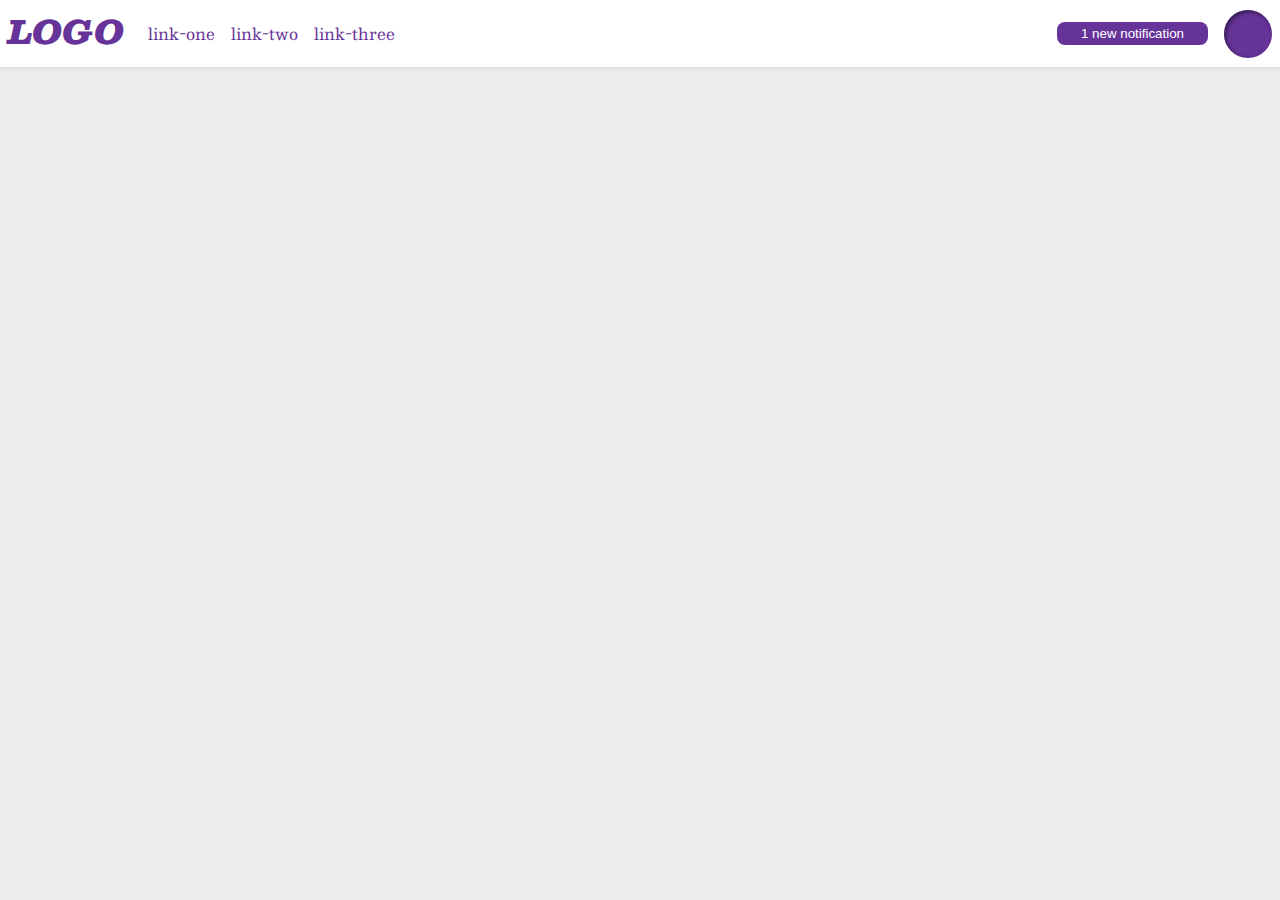
<file: flex/03-flex-header-2/index.html>
<!DOCTYPE html>
<html lang="en">
<head>
  <meta charset="UTF-8">
  <meta http-equiv="X-UA-Compatible" content="IE=edge">
  <meta name="viewport" content="width=device-width, initial-scale=1.0">
  <title>Flex Header 2</title>
  <link rel="stylesheet" href="style.css">
</head>
<body>
  <div class="header">
    <div id="left">
      <div class="logo">
        LOGO
      </div>
      <ul class="links">
        <li><a href="google.com">link-one</a></li>
        <li><a href="google.com">link-two</a></li>
        <li><a href="google.com">link-three</a></li>
      </ul>
    </div>
    <div id="right">
      <button class="notifications">
        1 new notification
      </button>
      <div class="profile-image"></div>
    </div> 
  </div>
</body>
</html>
</file>
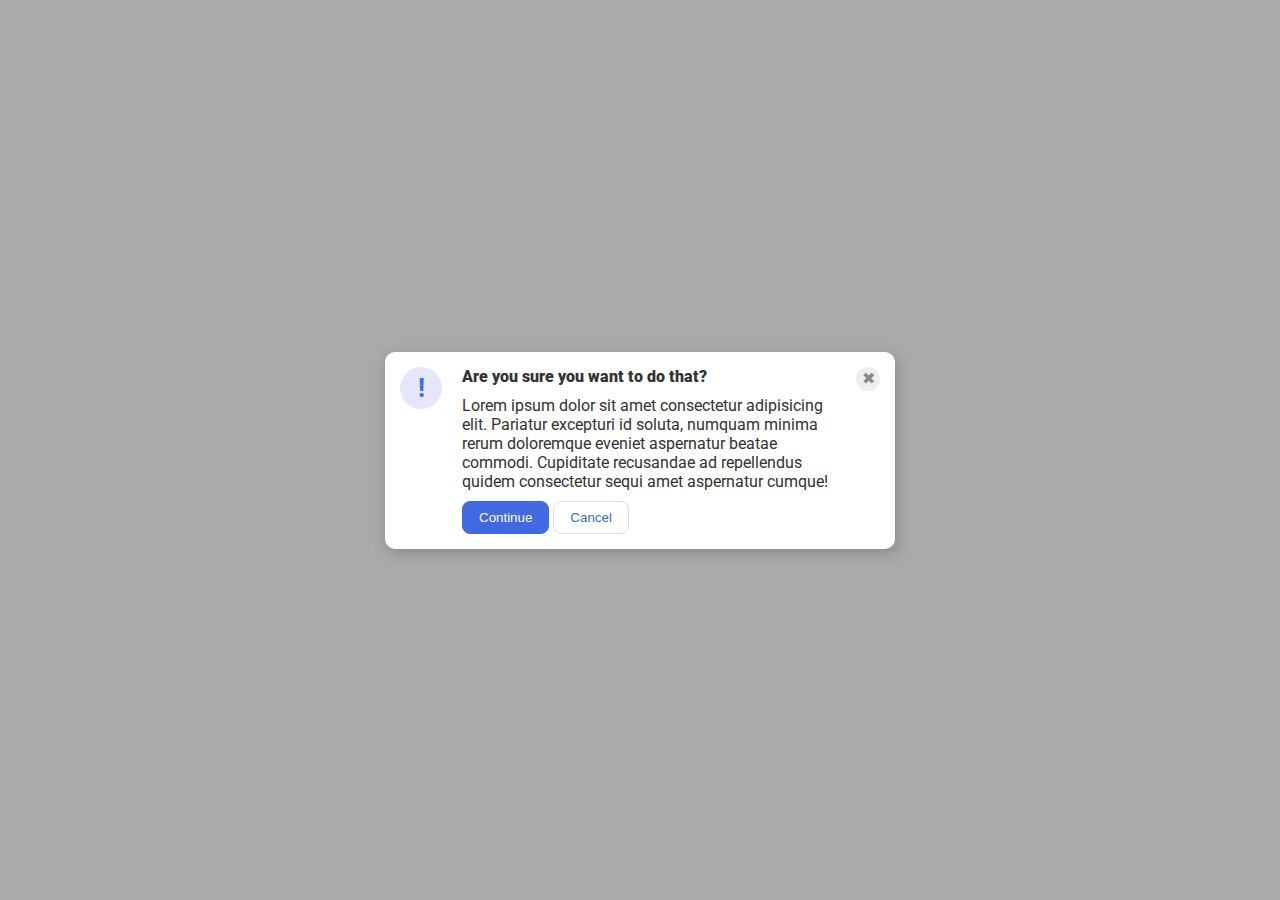
<file: flex/05-flex-modal/index.html>
<!DOCTYPE html>
<html lang="en">
<head>
  <meta charset="UTF-8">
  <meta http-equiv="X-UA-Compatible" content="IE=edge">
  <meta name="viewport" content="width=device-width, initial-scale=1.0">
  <link rel="stylesheet" href="style.css">
  <title>Modal</title>
</head>
<body>
  <div class="modal">
    <div class="icon">!</div>
    <div class="middle">
     <div class="header">Are you sure you want to do that?</div>
     <div class="text">Lorem ipsum dolor sit amet consectetur adipisicing elit. Pariatur excepturi id soluta, numquam minima rerum doloremque eveniet aspernatur beatae commodi. Cupiditate recusandae ad repellendus quidem consectetur sequi amet aspernatur cumque!</div>
      <div class="button">
        <button class="continue">Continue</button>
        <button class="cancel">Cancel</button>
      </div>
    </div>
    <div class="close-button">✖</div>
  </div>
</body>
</html>
</file>
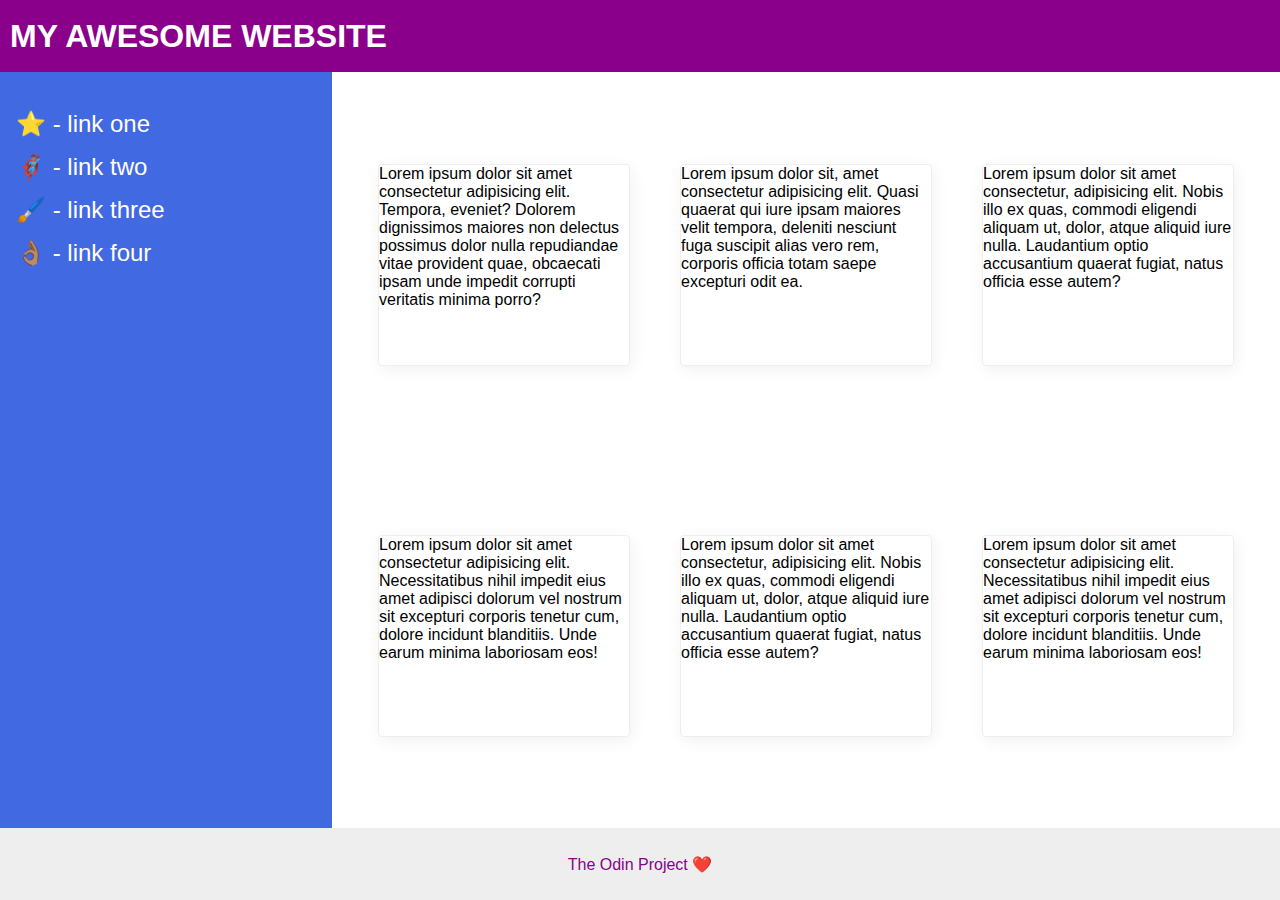
<file: flex/07-flex-layout-2/index.html>
<!DOCTYPE html>
<html lang="en">
<head>
  <meta charset="UTF-8">
  <meta http-equiv="X-UA-Compatible" content="IE=edge">
  <meta name="viewport" content="width=device-width, initial-scale=1.0">
  <title>The Holy Grail</title>
  <link rel="stylesheet" href="style.css">
</head>
<body>
  <div class="header">
    MY AWESOME WEBSITE
  </div>
  
  <div class="content">
  <div class="sidebar">
    <ul>
      <li><a href="google.com">⭐ - link one</a></li>
      <li><a href="google.com">🦸🏽‍♂️ - link two</a></li>
      <li><a href="google.com">🖌️ - link three</a></li>
      <li><a href="google.com">👌🏽 - link four</a></li>
    </ul>
  </div>

  <div class="container">
  <div class="card">Lorem ipsum dolor sit amet consectetur adipisicing elit. Tempora, eveniet? Dolorem dignissimos maiores non delectus possimus dolor nulla repudiandae vitae provident quae, obcaecati ipsam unde impedit corrupti veritatis minima porro?</div>
  <div class="card">Lorem ipsum dolor sit, amet consectetur adipisicing elit. Quasi quaerat qui iure ipsam maiores velit tempora, deleniti nesciunt fuga suscipit alias vero rem, corporis officia totam saepe excepturi odit ea.</div>
  <div class="card">Lorem ipsum dolor sit amet consectetur, adipisicing elit. Nobis illo ex quas, commodi eligendi aliquam ut, dolor, atque aliquid iure nulla. Laudantium optio accusantium quaerat fugiat, natus officia esse autem?</div>
  <div class="card">Lorem ipsum dolor sit amet consectetur adipisicing elit. Necessitatibus nihil impedit eius amet adipisci dolorum vel nostrum sit excepturi corporis tenetur cum, dolore incidunt blanditiis. Unde earum minima laboriosam eos!</div>
  <div class="card">Lorem ipsum dolor sit amet consectetur, adipisicing elit. Nobis illo ex quas, commodi eligendi aliquam ut, dolor, atque aliquid iure nulla. Laudantium optio accusantium quaerat fugiat, natus officia esse autem?</div>
  <div class="card">Lorem ipsum dolor sit amet consectetur adipisicing elit. Necessitatibus nihil impedit eius amet adipisci dolorum vel nostrum sit excepturi corporis tenetur cum, dolore incidunt blanditiis. Unde earum minima laboriosam eos!</div> 
  </div>
</div>

  <div class="footer">
    The Odin Project ❤️
  </div>
</body>
</html>
</file>
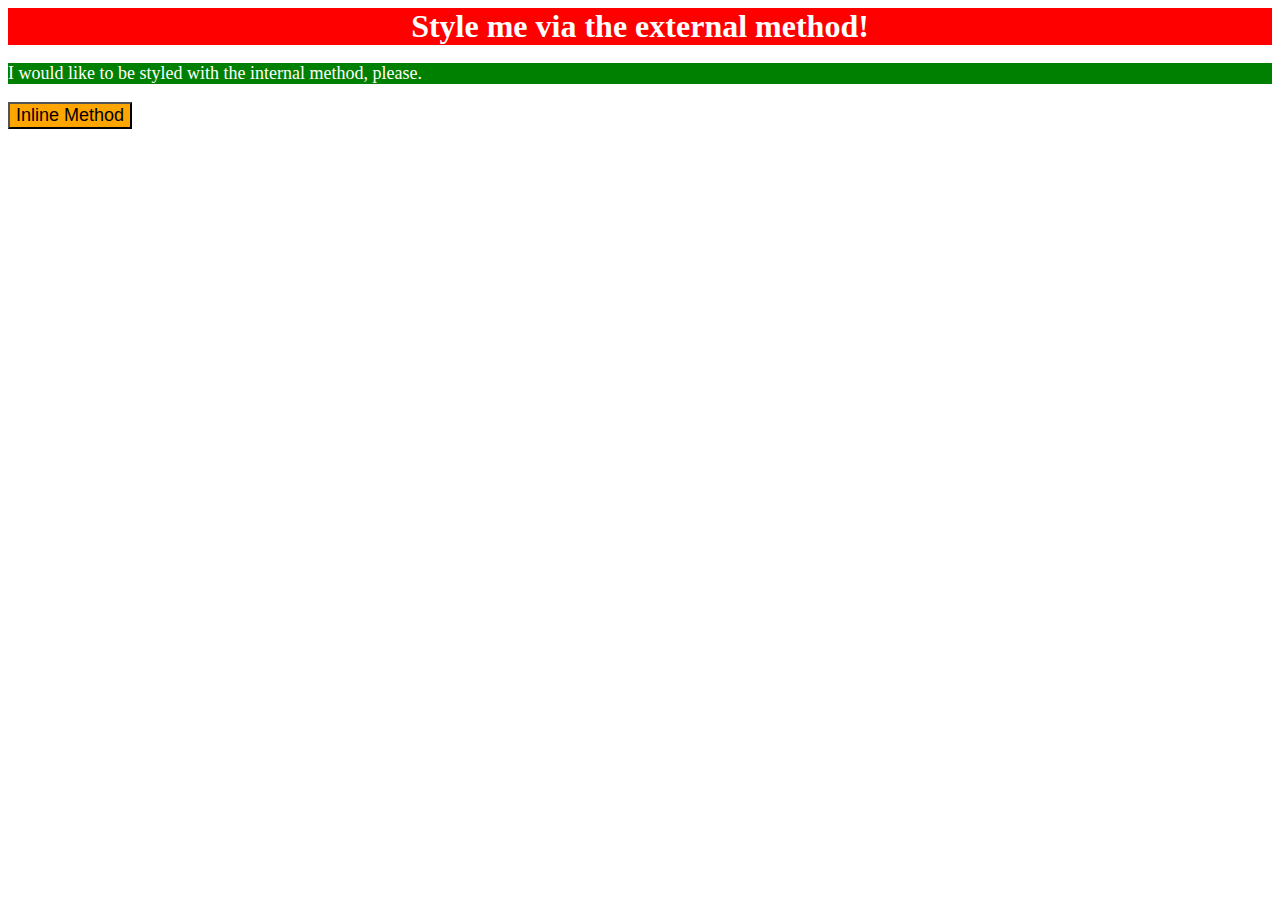
<file: foundations/01-css-methods/index.html>
<!DOCTYPE html>
<html lang="en">
<head>
  <meta charset="UTF-8">
  <meta http-equiv="X-UA-Compatible" content="IE=edge">
  <meta name="viewport" content="width=device-width, initial-scale=1.0">
  <title>Methods for Adding CSS</title>
  <link rel="stylesheet" href="styles.css">
  <style>
    p {
      color: white;
      background-color: green;
      font-size: 18px;
    }
  </style>
</head>
<body>
  <div>Style me via the external method!</div>
  <p>I would like to be styled with the internal method, please.</p>
  <button style="color:black; background-color: orange; box-shadow: 10mm; font-size: 18px;">Inline Method</button>
</body>
</html>
</file>
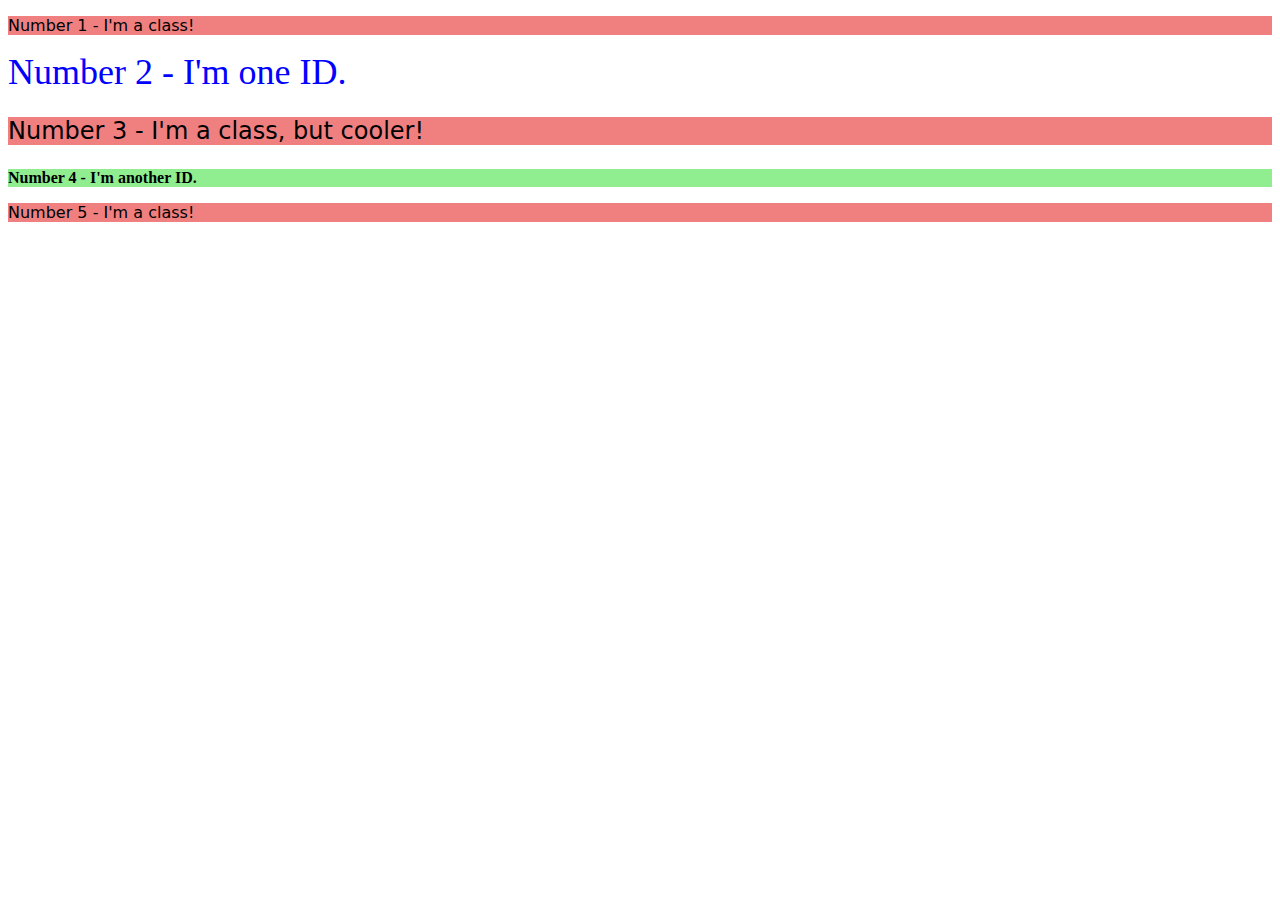
<file: foundations/02-class-id-selectors/index.html>
<!DOCTYPE html>
<html lang="en">
<head>
  <meta charset="UTF-8">
  <meta http-equiv="X-UA-Compatible" content="IE=edge">
  <meta name="viewport" content="width=device-width, initial-scale=1.0">
  <title>Class and ID Selectors</title>
  <link rel="stylesheet" href="style.css">
</head>
<body>
  <p class="odd">Number 1 - I'm a class!</p>
  <div id="blue">Number 2 - I'm one ID.</div>
  <p class="odd big">Number 3 - I'm a class, but cooler!</p>
  <div id="bold">Number 4 - I'm another ID.</div>
  <p class="odd">Number 5 - I'm a class!</p>
</body>
</html>
</file>
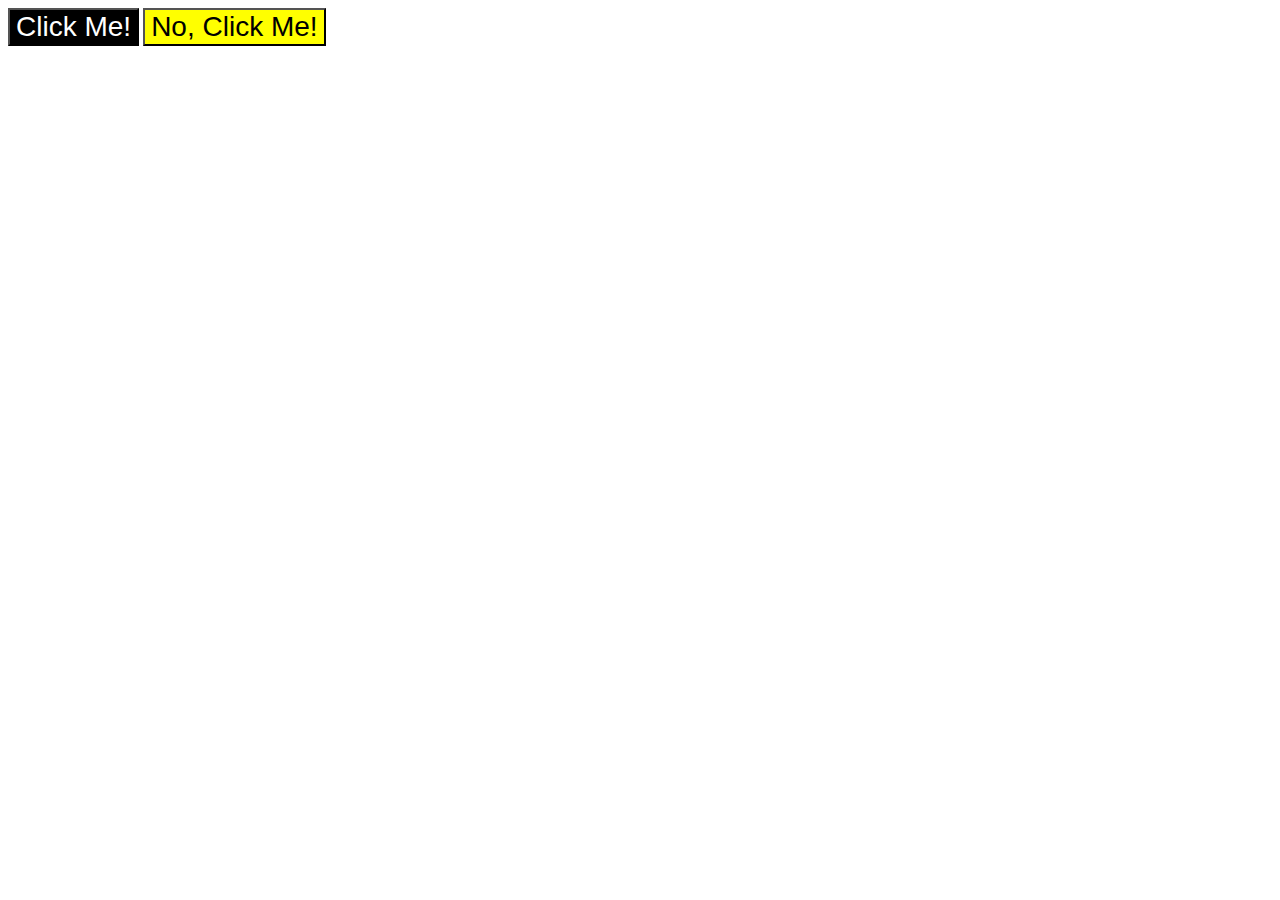
<file: foundations/03-grouping-selectors/index.html>
<!DOCTYPE html>
<html lang="en">
<head>
  <meta charset="UTF-8">
  <meta http-equiv="X-UA-Compatible" content="IE=edge">
  <meta name="viewport" content="width=device-width, initial-scale=1.0">
  <title>Grouping Selectors</title>
  <link rel="stylesheet" href="style.css">
</head>
<body>
  <button class="black">Click Me!</button>
  <button class="yellow">No, Click Me!</button>
</body>
</html>
</file>
<file: flex/03-flex-header-2/style.css>
/* this is some magical font-importing.  
you'll learn about it later. */
@import url('https://fonts.googleapis.com/css2?family=Besley:ital,wght@0,400;1,900&display=swap');

body {
  margin: 0;
  background: #eee;
  font-family: Besley, serif;
}

.header {
  background: white;
  border-bottom: 1px solid #ddd;
  box-shadow: 0 0 8px rgba(0,0,0,.1);
  display: flex;
  justify-content: space-between;
  align-items: center;
  padding: 4px 8px;

}

.profile-image {
  background: rebeccapurple;
  box-shadow: inset 2px 2px 4px rgba(0,0,0,.5);
  border-radius: 50%;
  width: 48px;
  height:  48px;
}

.logo {
  color: rebeccapurple;
  font-size: 32px;
  font-weight: 900;
  font-style: italic;
}

button {
  border: none;
  border-radius: 8px;
  background: rebeccapurple;
  color: white;
  padding: 4px 24px;
  
}

a {
  /* this removes the line under our links */
  text-decoration: none;
  color: rebeccapurple;
}

ul {
  list-style-type: none;
  display: flex;
  gap: 16px;
  margin-left: -16px;
}

#right {
  display: flex;
  justify-content: center;
  align-items: center;
  gap: 16px;
}

#left {
  display: flex;
}
</file>
<file: flex/05-flex-modal/style.css>
@import url('https://fonts.googleapis.com/css2?family=Roboto:wght@400;700&display=swap');

html, body {
  height: 100%;
}

body {
  font-family: Roboto, sans-serif;
  margin: 0;
  background: #aaa;
  color: #333;
  /* I'll give you this one for free lol */
  display: flex;
  align-items: center;
  justify-content: center;
  text-align: left;
}

.modal {
  background: white;
  width: 480px;
  border-radius: 10px;
  box-shadow: 2px 4px 16px rgba(0,0,0,.2);
  padding: 15px;
  display: flex;
  gap: 20px;
}

.icon {
  color: royalblue;
  font-size: 26px;
  font-weight: 700;
  background: lavender;
  width: 42px;
  height: 42px;
  border-radius: 50%;
  display: flex;
  align-items: center;
  justify-content: center;
  flex-shrink: 0;
}

.close-button {
  background: #eee;
  border-radius: 50%;
  color: #888;
  font-weight: 400;
  font-size: 16px;
  height: 24px;
  width: 24px;
  display: flex;
  align-items: center;
  justify-content: center;
  flex-shrink: 0;
}

button {
  padding: 8px 16px;
  border-radius: 8px;
}

button.continue {
  background: royalblue;
  border: 1px solid royalblue;
  color: white;
}

button.cancel {
  background: white;
  border: 1px solid #ddd;
  color: royalblue;
}

.middle {
  display: flex;
  flex-direction: column;
  gap: 10px;
}

.header{
  font-weight: 900;
}
</file>
<file: flex/07-flex-layout-2/style.css>
body {
  font-family: -apple-system, BlinkMacSystemFont, 'Segoe UI', Roboto, Oxygen, Ubuntu, Cantarell, 'Open Sans', 'Helvetica Neue', sans-serif;
  margin: 0;
  min-height: 100vh;
  display: flex;
  flex-direction: column;
  justify-content: space-between;
}

.header {
  height: 72px;
  background: darkmagenta;
  color: white;
  display: flex;
  align-items: center;
  font-weight: 900;
  font-size: 32px;
  padding-left: 10px;
}

.footer {
  height: 72px;
  background: #eee;
  color: darkmagenta;
  display: flex;
  justify-content: center;
  align-items: center;
}

.sidebar {
  width: 300px;
  background: royalblue;
  padding: 16px;
}

.card {
  border: 1px solid #eee;
  box-shadow: 2px 4px 16px rgba(0,0,0,.06);
  border-radius: 4px;
  width: 250px;
  height: 200px;
}

.content {
  display: flex;
  flex: 1;
}

.container {
  display: flex;
  flex-wrap: wrap;
  flex: 1;
  gap: 50px;
  justify-content: center;
  align-items: center;
  padding: 32px;
}

.sidebar a {
  text-decoration: none;
  color: white;
  font-size: 24px;
}

ul {
  list-style-type: none;
  line-height: 40px;
  margin-left: -40px;
}
</file>
<file: foundations/01-css-methods/styles.css>
div {
    background-color: red;
    font-weight: 700;
    color: white;
    text-align: center;
    font-size: 32px;
}
</file>
<file: foundations/02-class-id-selectors/style.css>
.odd {
    background-color: lightcoral;
    font-family: Verdana, DejaVu Sans, sans-serif;
}

#blue {
        color: blue;
        font-size: 36px;
}

.odd.big {
    font-size: 24px;
}

#bold {
    background-color: lightgreen;
    font-weight: 700;
}
</file>
<file: foundations/03-grouping-selectors/style.css>
.black,
.yellow {
    font-size: 28px;
    font-family: Helvetica, "Times New Roman", sans-serif;
}

.black {
    background-color: black;
    color: white;
}

.yellow {
    background-color: yellow;
}
</file>
